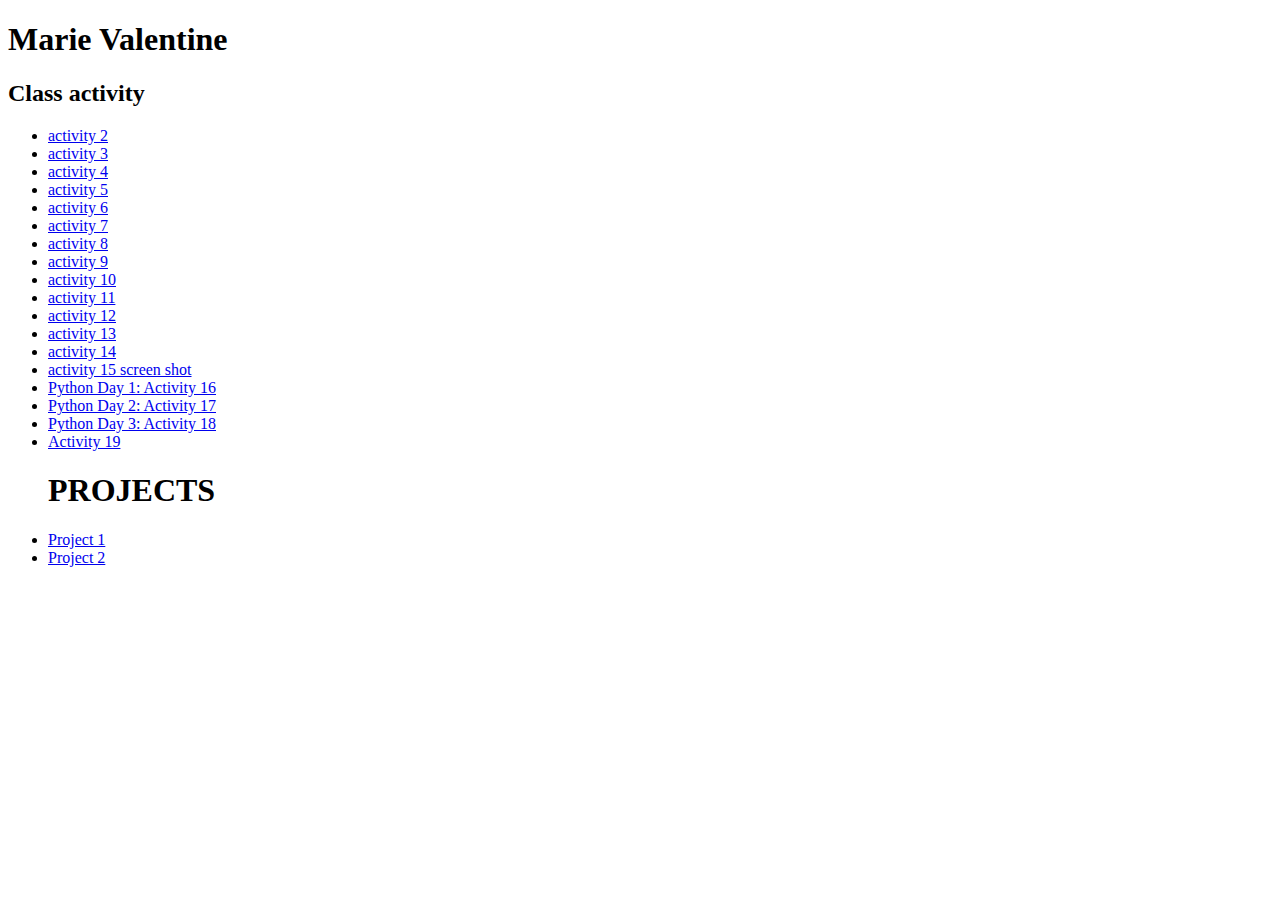
<file: index.html>
<!DOCTYPE html>
<html lang="en">
<head>
    <meta charset="UTF-8">
    <meta http-equiv="X-UA-Compatible" content="IE=edge">
    <meta name="viewport" content="width=device-width, initial-scale=1.0">
    <title>activity submission-Marie Valentine</title>
</head>
<body>
    <h1>Marie Valentine</h1>
    <h2>Class activity</h2>
    <ul>
        <li><a href="activity2.html" target="blank">activity 2</a></li>
        <li><a href="day3/assignment2.html" target="_blank">activity 3</a></li>
        <li><a href="day4/activity4.html" target="blank">activity 4</a></li>
        <li><a href="day5/day5.html" target="blank">activity 5</a></li>
        <li><a href="day6/day6.html" target="blank">activity 6</a></li>
        <li><a href="day7/day7.html" target="blank">activity 7</a></li>
        <li><a href="day8/day8.html" target="blank">activity 8</a></li>
        <li><a href="day9/day9.html" target="blank">activity 9</a></li>
        <li><a href="day11/activity8.html" target="blank">activity 10</a></li>
        <li><a href="day12/activity10.html" target="blank">activity 11</a></li>
        <li><a href="day13/activity11.html" target="blank">activity 12</a></li>
        <li><a href="day14/activity12.html" target="blank">activity 13</a></li>
        <li><a href="day15/activity13.html" target="blank">activity 14</a></li>
        <li><a href="day16/activity15.jpg.png" target="blank">activity 15 screen shot</a></li>
        <li><a href="day17/activity16.py" target="blank">Python Day 1: Activity 16</a></li>
        <li><a href="day18/activity17.py" target="blank">Python Day 2: Activity 17</a></li>
        <li><a href="day19/activity18.py" target="blank">Python Day 3: Activity 18</a></li>
        <li><a href="day20/activity19.html"blank">Activity 19</a></li>

    </ul>
    <ul>
        <h1>PROJECTS</h1>
        <li><a href="project1/project1.html" target="blank">Project 1</a></li>
        <li><a href="project2/index.html" target="_blank">Project 2</a></li>
    </ul>
</body>
</html>
</file>
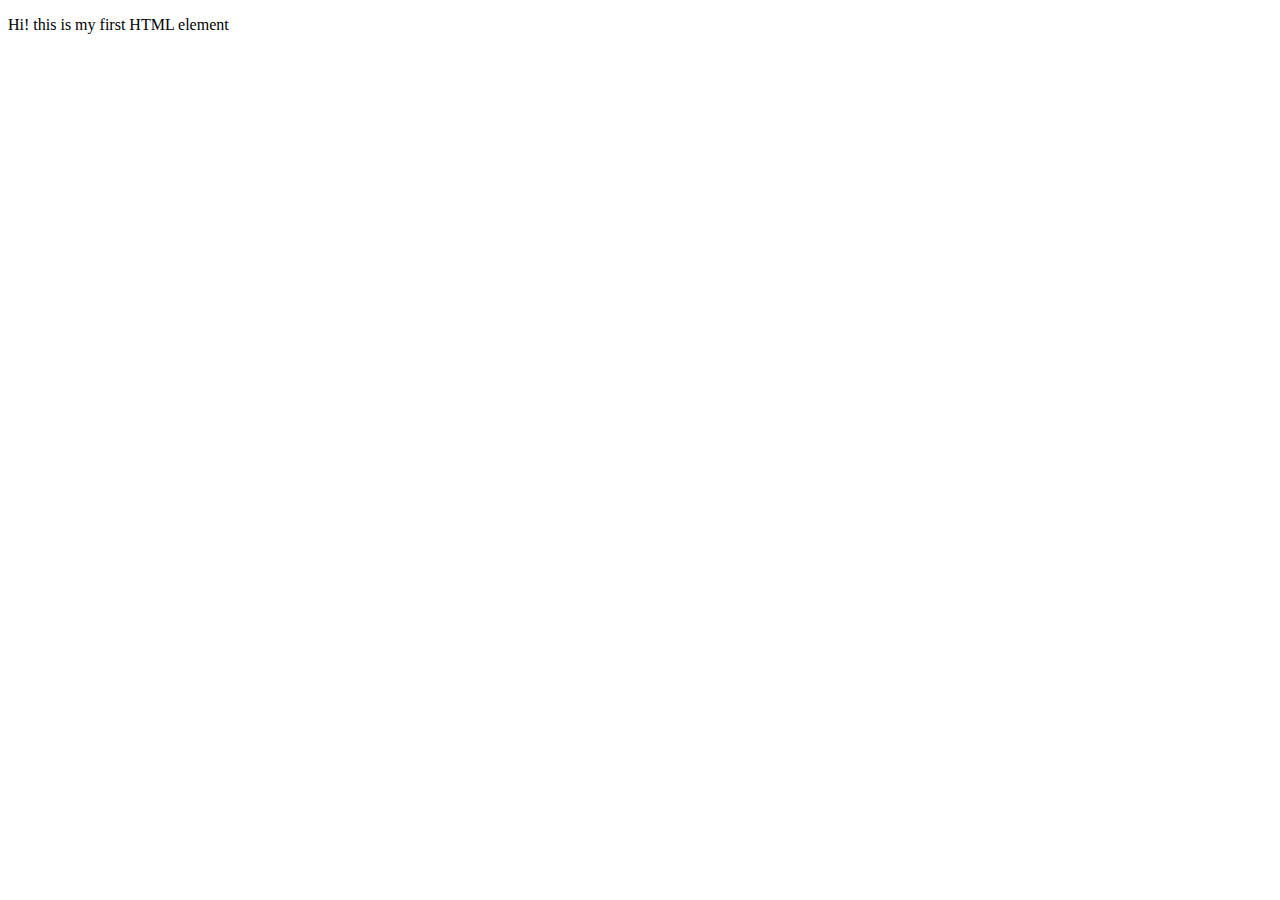
<file: Day 1/index.html>
<!DOCTYPE html>
<html lang="en">
<head>
    <meta charset="UTF-8">
    <meta http-equiv="X-UA-Compatible" content="IE=edge">
    <meta name="viewport" content="width=device-width, initial-scale=1.0">
    <title>Marie Valentine</title>
</head>
<body>
  <P>Hi! this is my first HTML element</P>  
</body>
</html>
</file>
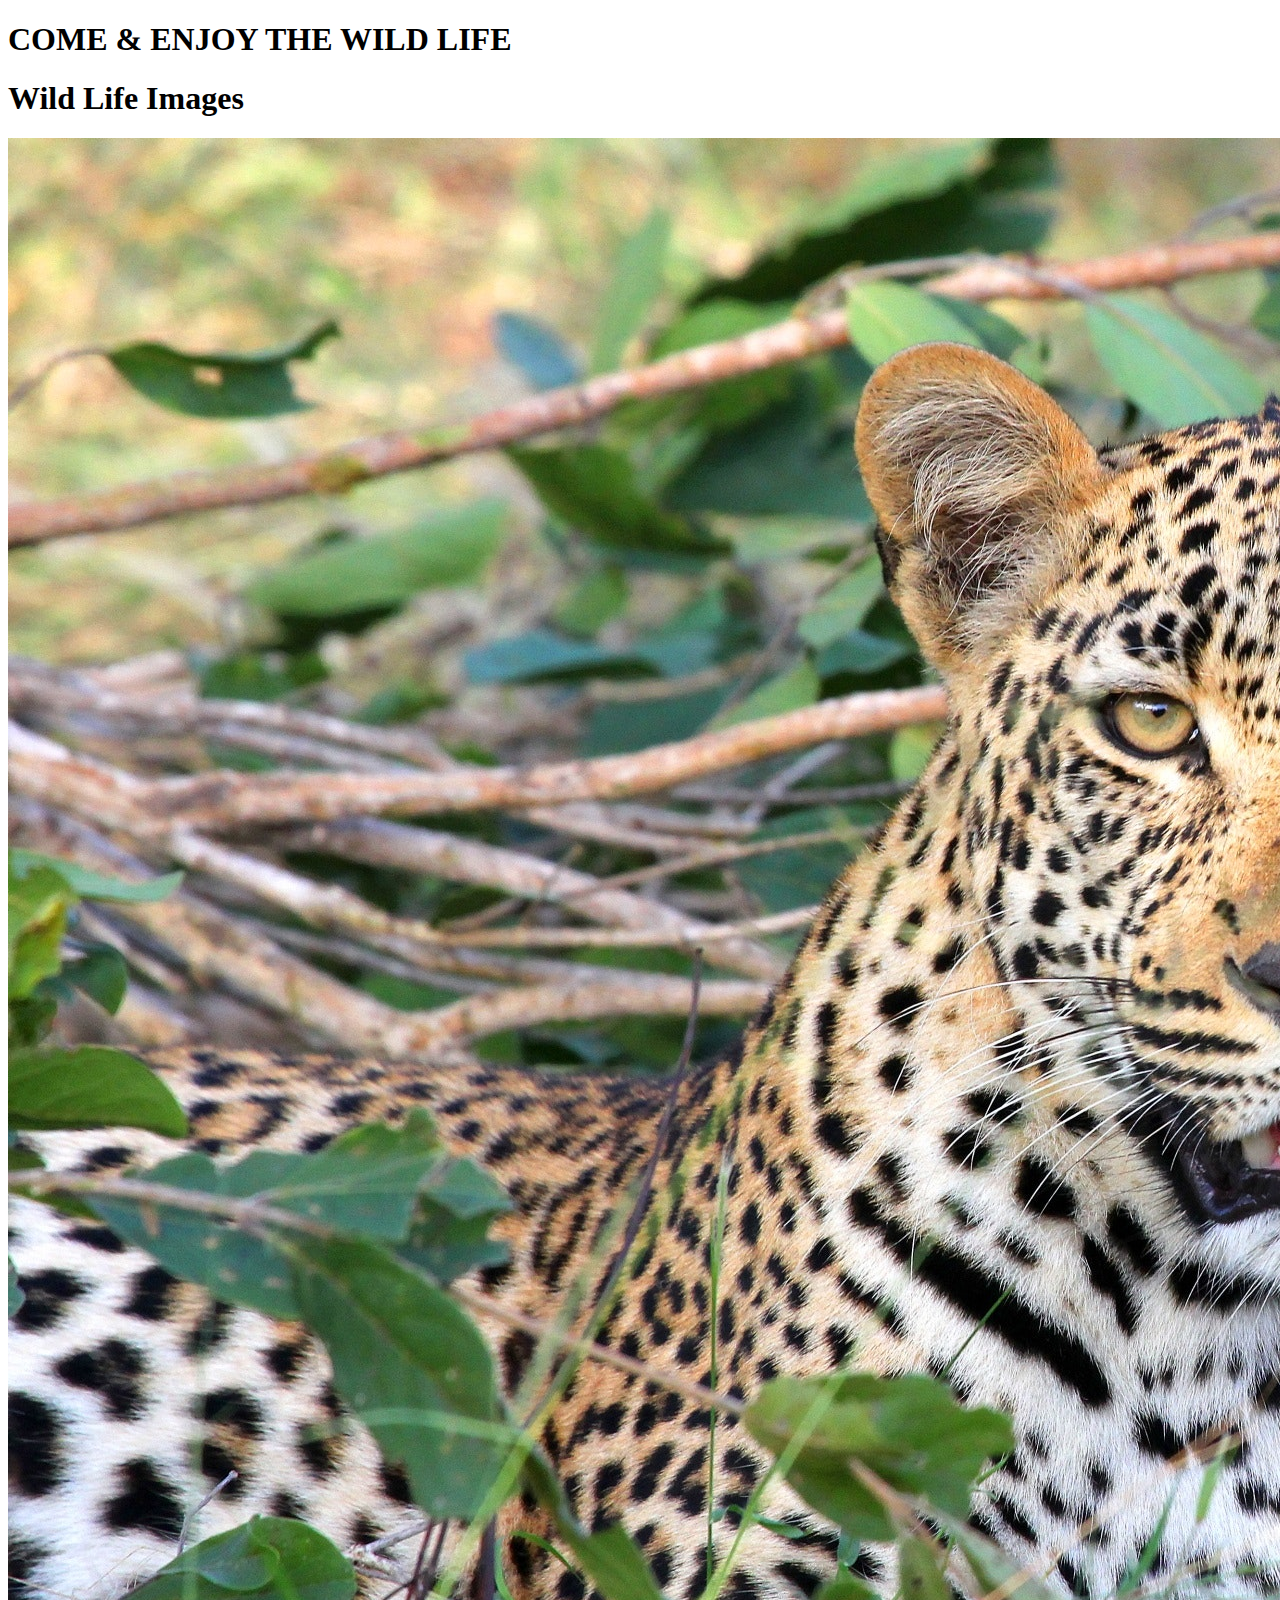
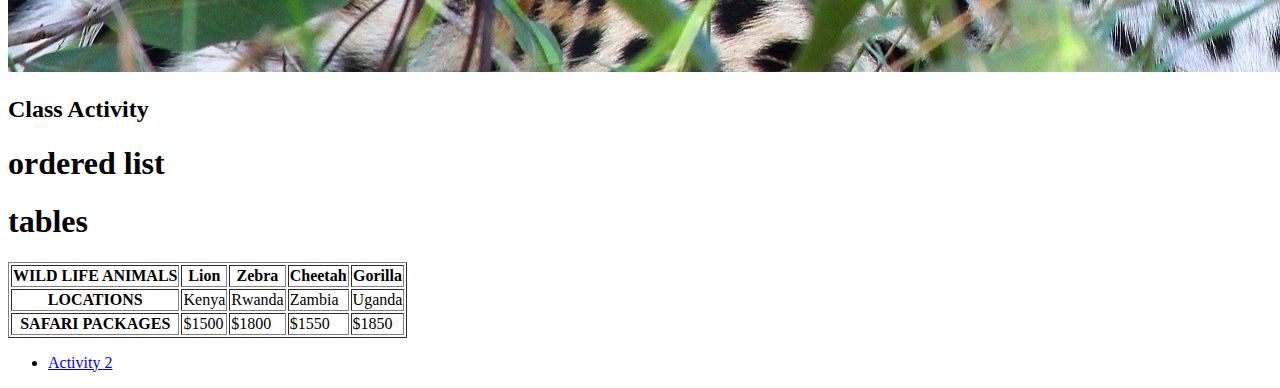
<file: DAY2/index.html>
<!DOCTYPE html>
<html lang="en">
<head>
    <meta charset="UTF-8">
    <meta http-equiv="X-UA-Compatible" content="IE=edge">
    <meta name="viewport" content="width=device-width, initial-scale=1.0">
    <title>Document</title>
</head>
<body>
    <h1>COME & ENJOY THE WILD LIFE</h1>
<h1>Wild Life Images</h1>   
<img src="cat1.jpg" alt="Cheetah">
<h2>Class Activity</h2>
   <h1>ordered list</h1>
<H1>tables</H1>
<table border="1">
    <tr>
    
        <th>WILD LIFE ANIMALS</th>
        <th>Lion</th>
        <th>Zebra</th>
        <th>Cheetah</th>
        <th>Gorilla</th>
    </tr>
    <tr>
        <th>LOCATIONS</th>
        <td>Kenya</td>
        <td>Rwanda</td>
        <td>Zambia</td>
        <td>Uganda</td>
    </tr>
    <tr>
    <th>SAFARI PACKAGES</th>
    <td>$1500</td>
    <td>$1800</td>
    <td>$1550</td>
    <td>$1850</td>

    </tr>
</table>

   </ol>
    <ul>
        <li><a href="DAY2/activity2.html" target="_blank">Activity 2</a></li>
    </ul>
</body>
</html>
</file>
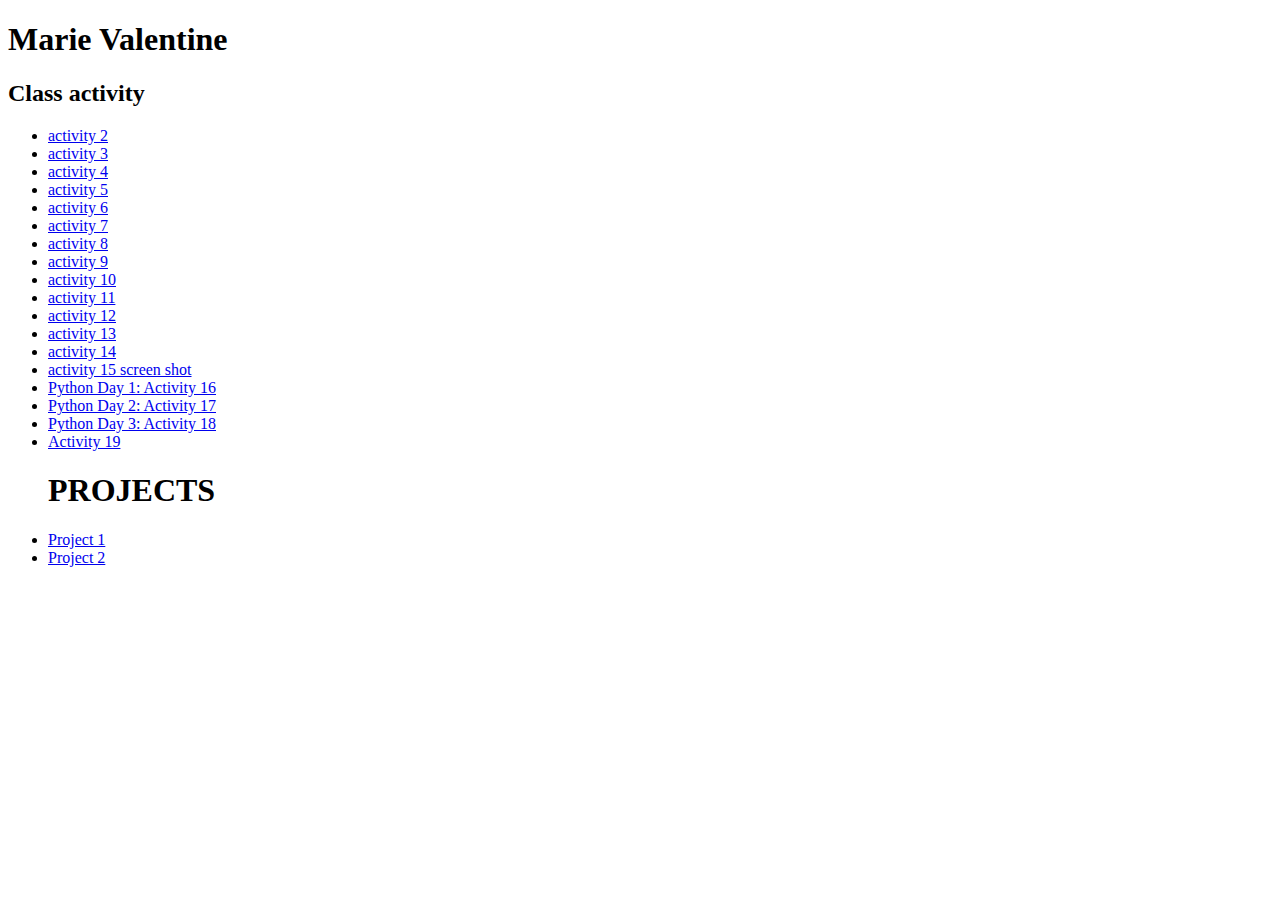
<file: Mvp1/index.html>
<!DOCTYPE html>
<html lang="en">
<head>
    <meta charset="UTF-8">
    <meta http-equiv="X-UA-Compatible" content="IE=edge">
    <meta name="viewport" content="width=device-width, initial-scale=1.0">
    <title>activity submission-Marie Valentine</title>
</head>
<body>
    <h1>Marie Valentine</h1>
    <h2>Class activity</h2>
    <ul>
        <li><a href="activity2.html" target="blank">activity 2</a></li>
        <li><a href="day3/assignment2.html" target="_blank">activity 3</a></li>
        <li><a href="day4/activity4.html" target="blank">activity 4</a></li>
        <li><a href="day5/day5.html" target="blank">activity 5</a></li>
        <li><a href="day6/day6.html" target="blank">activity 6</a></li>
        <li><a href="day7/day7.html" target="blank">activity 7</a></li>
        <li><a href="day8/day8.html" target="blank">activity 8</a></li>
        <li><a href="day9/day9.html" target="blank">activity 9</a></li>
        <li><a href="day11/activity8.html" target="blank">activity 10</a></li>
        <li><a href="day12/activity10.html" target="blank">activity 11</a></li>
        <li><a href="day13/activity11.html" target="blank">activity 12</a></li>
        <li><a href="day14/activity12.html" target="blank">activity 13</a></li>
        <li><a href="day15/activity13.html" target="blank">activity 14</a></li>
        <li><a href="day16/activity15.jpg.png" target="blank">activity 15 screen shot</a></li>
        <li><a href="day17/activity16.py" target="blank">Python Day 1: Activity 16</a></li>
        <li><a href="day18/activity17.py" target="blank">Python Day 2: Activity 17</a></li>
        <li><a href="day19/activity18.py" target="blank">Python Day 3: Activity 18</a></li>
        <li><a href="day20/activity19.html"blank">Activity 19</a></li>

    </ul>
    <ul>
        <h1>PROJECTS</h1>
        <li><a href="project1/project1.html" target="blank">Project 1</a></li>
        <li><a href="project2/index.html" target="_blank">Project 2</a></li>
    </ul>
</body>
</html>
</file>
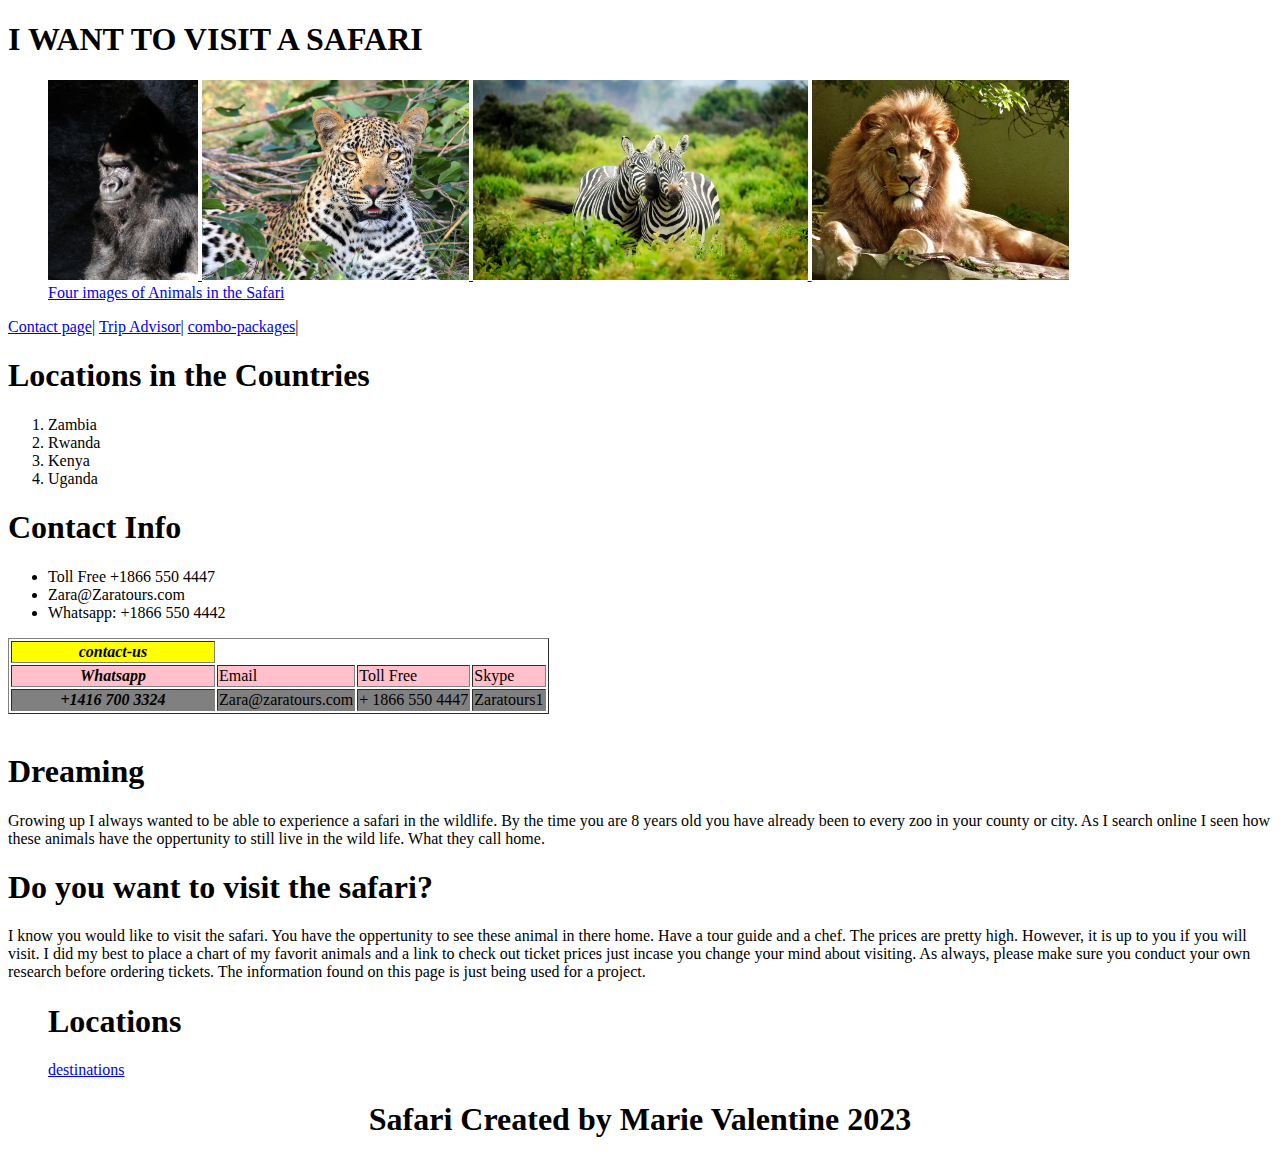
<file: activity2.html>
<!DOCTYPE html>
<html lang="en">
<head>
    <meta charset="UTF-8">
    <meta http-equiv="X-UA-Compatible" content="IE=edge">
    <meta name="viewport" content="width=device-width, initial-scale=1.0">
    <title>Document</title>
</head>
<body>
    <h1>I WANT TO VISIT A SAFARI</h1>    
    <figure>
        <a href="https://www.zaratours.com/uganda-safari-packages/" target="blank" title="z"> 
        <img src="DAY2/gorilla.jpg" alt="Logo 1" height="200" title="hello there">
        <img src="DAY2/cat1.jpg" alt="Logo 2" height="200" title="If you visit">
        <img src="DAY2/cat2.jpg" alt="Logo 3" height="200" title="Our home">
        <img src="DAY2/cat3.jpg" alt="logo 4" height="200" title="Please don't disturb and feed us!">
        <figcaption>Four images of Animals in the Safari<br/><i></i> </figcaption>
       </figure>
       <nav>
        <a href="#https://www.zaratours.com/contact-us/">Contact page</a>|
        <a href="#https://www.zaratours.com/tripadvisor/">Trip Advisor</a>|
        <a href="#https://www.zaratours.com/combo-packages/">combo-packages</a>|
    </nav>
    <h1 id="LOCATIONS">Locations in the Countries</h1>
    <ol type="1">
        <li>Zambia</li>
        <li>Rwanda</li>
        <li>Kenya</li>
        <li>Uganda</li>
    </ol>
    <h1 id="Contact">Contact Info</h1>
    <ul>
        <li>Toll Free +1866 550 4447</li>
        <li>Zara@Zaratours.com</li>
        <li>Whatsapp: +1866 550 4442</li>
    </ul>
    <table border="1">
        <tr bgcolor="yellow">
            <th style="text-align:center" width="200"><b><i>contact-us<b></i></th>
        </tr>
        <tr bgcolor="pink">
            <th width="200"><b><i>Whatsapp</i></b></th>
            <td>Email</td>
            <td>Toll Free</td>
            <td>Skype</td>
        </tr>
        <tr bgcolor="gray">
            <th width="200"><b><i>+1416 700 3324</b></i></th>
            <td>Zara@zaratours.com</td>
            <td>+ 1866 550 4447</td>
            <td>Zaratours1</td>
        </tr>
    </table>
    <br>

        <h1>Dreaming</h1>
        <p>
Growing up I always wanted to be able to experience a safari in the wildlife. By the time
you are 8 years old you have already been to every zoo in your county or city. As I search online 
I seen how these animals have the oppertunity to still live in the wild life. What they call home.
</p>
<h1> Do you want to visit the safari?
</h1>
<p>
    I know you would like to visit the safari. You have the oppertunity to see these animal in there home. Have a tour guide and a chef. The prices are pretty high.
    However, it is up to you if you will visit. I did my best to place a chart of my favorit animals and a link to check out ticket prices just incase you change
    your mind about visiting. As always, please make sure you conduct your own research before ordering tickets. The information found on this page is just being
    used for a project.

    
<ul>
            <h1> Locations </h1>
            <a href="https://www.naturalworldsafaris.com/destinations">destinations</a>
    
        </ul>
        <footer>
            <h1 style="text-align:center;">Safari Created by Marie Valentine 2023</h1> 
         </footer>
         </body>
         </html>
</file>
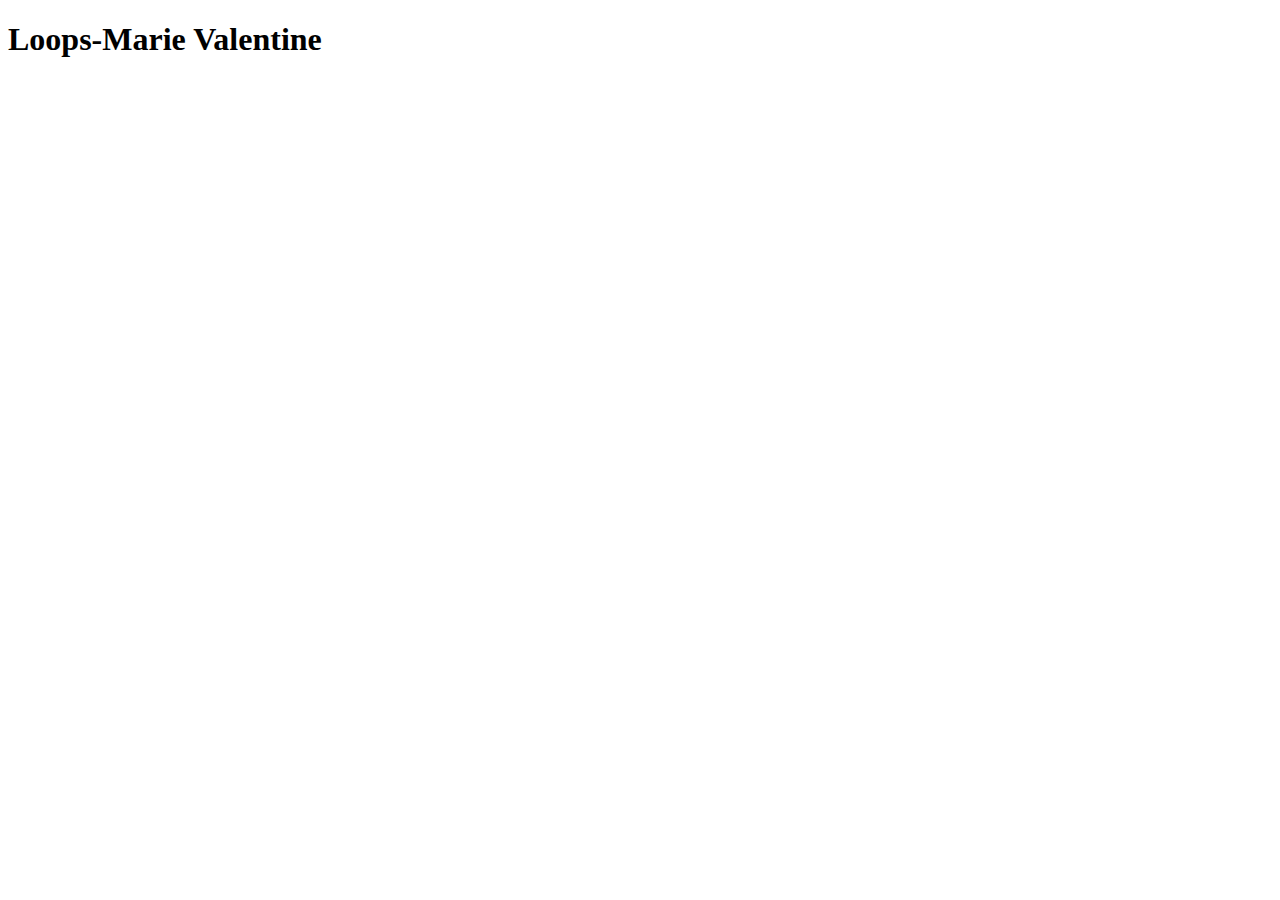
<file: day10/day10.html>
<!DOCTYPE html>
<html lang="en">
<head>
    <meta charset="UTF-8">
    <meta http-equiv="X-UA-Compatible" content="IE=edge">
    <meta name="viewport" content="width=device-width, initial-scale=1.0">
    <title>Document</title>
</head>
<body>
    <h1>Loops-Marie Valentine</h1>
    <script src="day10.js"></script>
</body>
</html>
</file>
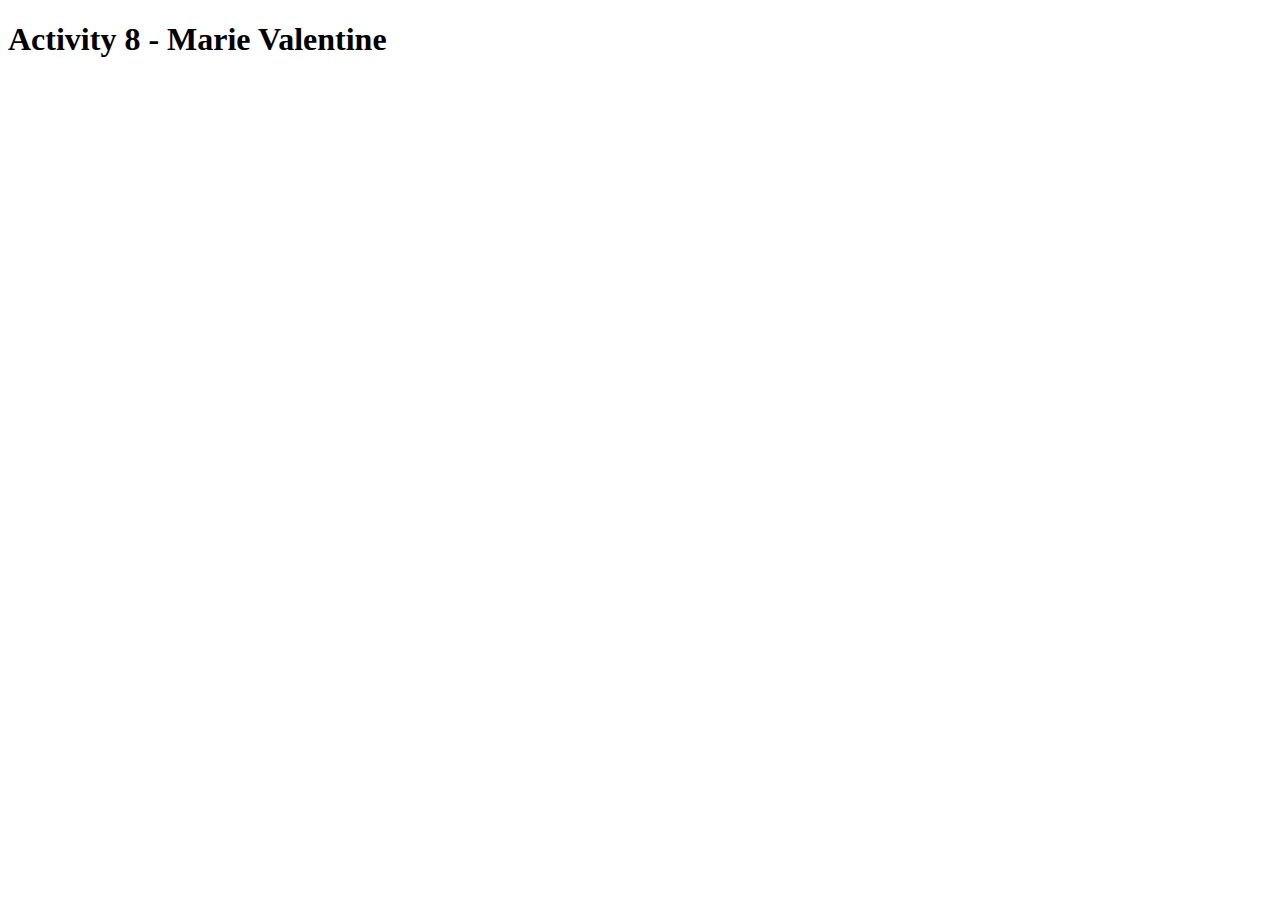
<file: day11/activity8.html>
<!DOCTYPE html>
<html lang="en">
<head>
  <meta charset="UTF-8">
  <meta http-equiv="X-UA-Compatible" content="IE=edge">
  <meta name="viewport" content="width=device-width, initial-scale=1.0">
  <title>Activity 8 - Marie Valentine </title>
</head>
<body>
  <h1>Activity 8 - Marie Valentine</h1>

  <script src="activity8.js"></script>
</body>
</html>
</file>
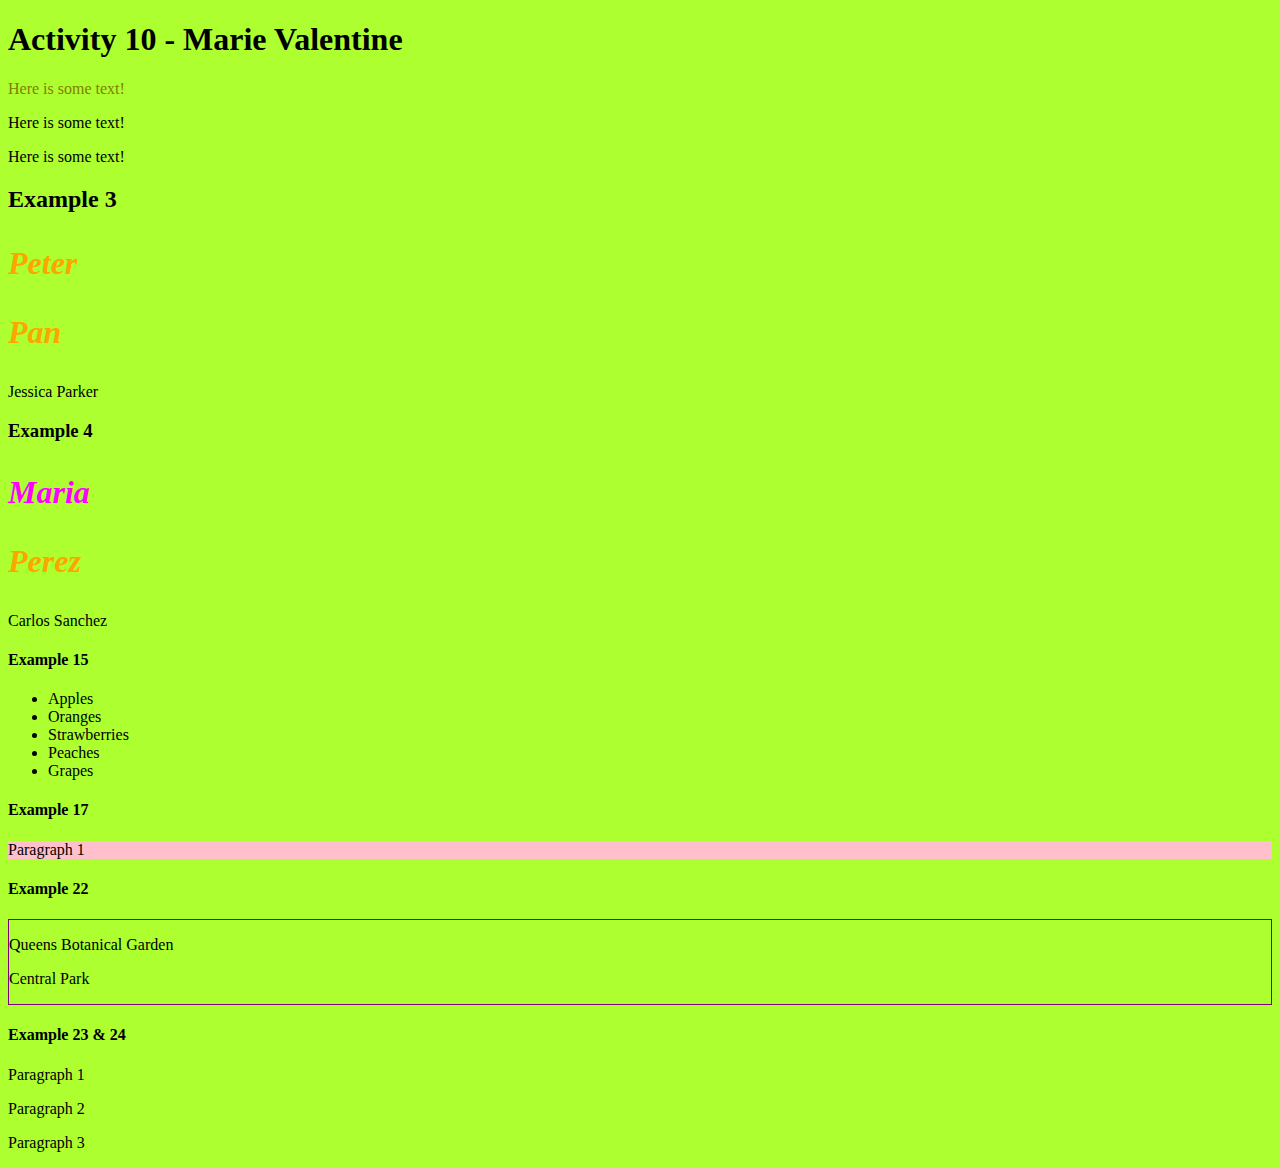
<file: day12/activity10.html>
<!DOCTYPE html>
<html lang="en">
<head>
  <meta charset="UTF-8">
  <meta http-equiv="X-UA-Compatible" content="IE=edge">
  <meta name="viewport" content="width=device-width, initial-scale=1.0">
  <title>Activity 10 - Marie Valentine</title>
  <link href="day12.css" rel="stylesheet">
</head>
<body>
  <h1>Activity 10 - Marie Valentine</h1>
  <p id="one">Here is some text!</p>
  <p>Here is some text!</p>
  <p>Here is some text!</p>
  <h2>Example 3</h2>
  <p class="name">Peter</p>
  <p class="name">Pan</p>
  <p>Jessica Parker</p>
  <h3>Example 4</h3>
  <div id ="special">
  <p class="name">Maria</p>
  <p class="name">Perez</p>
  <p class="n1">Carlos Sanchez</p></div>

  <h4>Example 15</h4>
  <ul>
    <li>Apples</li>
    <li class="highlight">Oranges</li>
    <li>Strawberries</li>
    <li class="highlight">Peaches</li>
    <li>Grapes</li>
  </ul>

  <h4>Example 17</h4>
  <div class ="d">
    <p>Paragraph 1</p>
  </div>

  <h4>Example 22</h4>
  <div class="nyc">
    <p class="queens">Queens Botanical Garden</p>
    <p class="manh">Central Park</p>
  </div>

  <h4>Example 23 & 24</h4>
  <div class="d2">
    <p class="p1">Paragraph 1 </p>
    <p>Paragraph 2<p>
    <p>Paragraph 3</p>
  </div>
  <script src="activity10.js"></script>
</body>
</html>
</file>
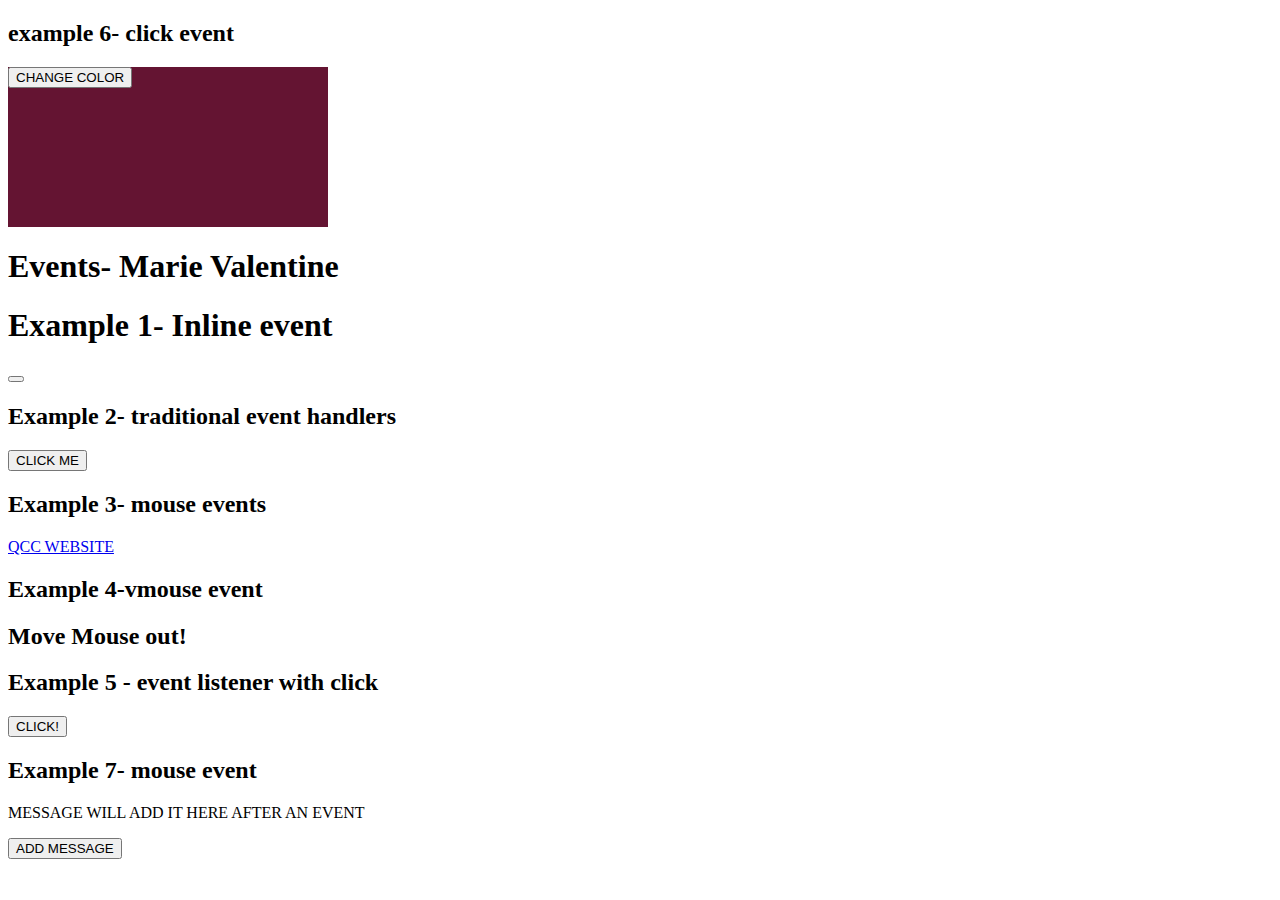
<file: day13/activity11.html>
<!DOCTYPE html>
<html lang="en">
<head>
    <meta charset="UTF-8">
    <meta http-equiv="X-UA-Compatible" content="IE=edge">
    <meta name="viewport" content="width=device-width, initial-scale=1.0">
    <title>events- Marie Valentine</title>
<style>
    .divColor{
        background-color: rgb(100, 20, 50);
        height: 10em;
        width: 20em;
    }
    .btnColor{
        background-color: black;
        width: 60%;
        margin: 20%;
        color: whitesmoke;
        padding: 1em;
        position: fixed;
        top: 0%;
        left: 0%;
        color: white;
        font-size: 1.2em;
    }
    .GOtop{
        background-color: rgba(100, 100, 100,0.9);
        padding: 0.2em;
        width: 2em;
        text-align: center;
        font-size: 1.5em;
        border-radius: 50%;
        position: fixed;
        right: 5%;
        bottom: 5%;
        display: none;
    }
    .GOtop:hover{
        background-color: aqua;
        box-shadow: 0px 0px 5px 3px black;
    }
    html{scroll-behavior: smooth;}
</style>
</head>
<body>
    <h2> example 6- click event</h2>
    <div class="divColor">
        <button class="btncolor"> CHANGE COLOR</button>
    </div>
    <h1> Events- Marie Valentine</h1>
    <h1> Example 1- Inline event</h1>
    <button onclick="alert('You Clicked!')" CLICK HERE!></button>
    <h2> Example 2- traditional event handlers</h2>
    <button class="button"> CLICK ME</button>
    <h2> Example 3- mouse events</h2>
    <a href="https://www.qcc.cuny.edu" target="_blank" class="alink">QCC WEBSITE</a>

    <h2> Example 4-vmouse event</h2>
    <h2 class="mouseOut">Move Mouse out!</h2>

    <h2> Example 5 - event listener with click</h2>
    <button class="btn2">CLICK!</button>

    <h2> Example 7- mouse event</h2>
    <p class="pmouse"> MESSAGE WILL ADD IT HERE AFTER AN EVENT</p>
     <button class="btn3">ADD MESSAGE</button>

<script src="activity11.js"></script>
    
</body>
</html>
</file>
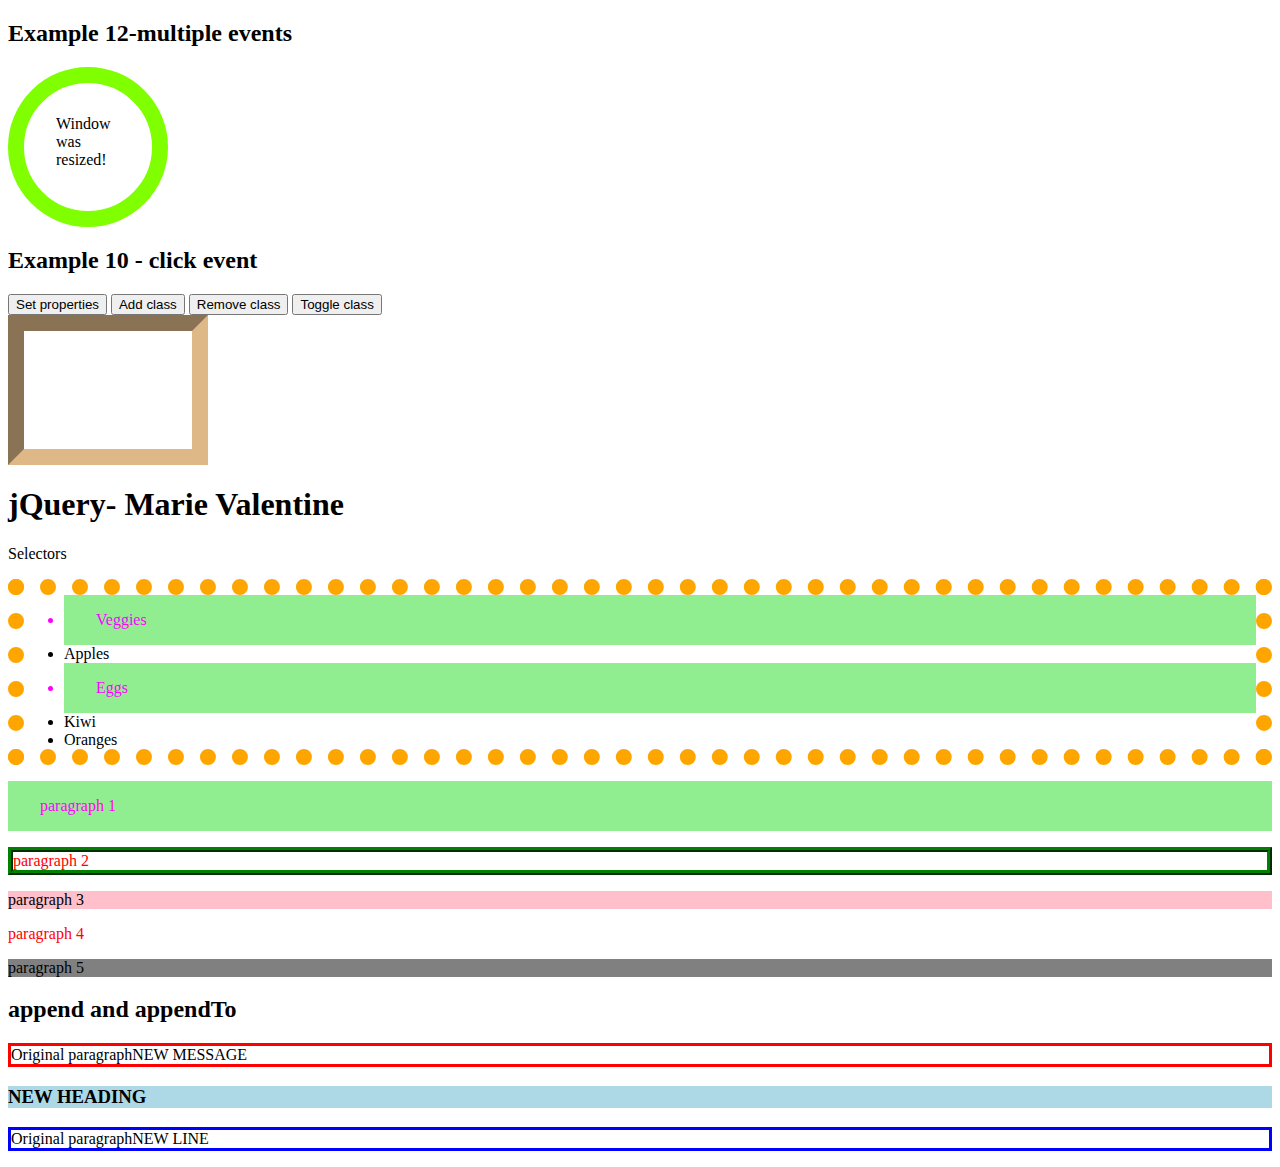
<file: day14/activity12.html>
<!DOCTYPE html>
<html lang="en">
<head>
    <meta charset="UTF-8">
    <meta http-equiv="X-UA-Compatible" content="IE=edge">
    <meta name="viewport" content="width=device-width, initial-scale=1.0">
    <title>Document</title>
    <style>
        *{box-sizing: border-box;}
        .btnColor{background-color: crimson; color: floralwhite;}
        .square{width: 200px;height: 150px;border: inset 1em burlywood;}
        .circle{width: 10em; height: 10em;border-radius: 50%; border: chartreuse 1em solid;padding: 2em;}
    </style>
</head>
<body>
    <h2>Example 12-multiple events</h2>
    <div class="circle"></div>
    <h2> Example 10 - click event</h2>
    <button id="btnProperties">Set properties</button>
    <button id="addClass">Add class</button>
    <button id="removeClass">Remove class</button>
    <button id="toggleClass">Toggle class</button>
    <div class="square"></div>
    <h1>jQuery- Marie Valentine</h1>
    <section class="container">
        <p>Selectors</p>
        <ul class="list">
            <li class="a">Veggies</li>
            <li class="b">Apples</li>
            <li class="a">Eggs</li>
            <li class="b">Kiwi</li>
            <li class="b">Oranges</li>
        </ul>
        <div>
            <p class="a">paragraph 1</p>
            <p class="para2">paragraph 2</p>
            <p class="b">paragraph 3</p>
            <p class="para4">paragraph 4</p>
            <p class="para5">paragraph 5</p>
        </div>
    </section>
<h2>append and appendTo</h2>
<p class="p_append" style="border: solid red
;">Original paragraph</p>
<p class="p_prepend" style="border: solid blue">Original paragraph</p>

    <!--JS links-->
    <script src="https://code.jquery.com/jquery-3.6.0.js"></script>
     <script src="activity12.js"></script>
</body>
</html>
</file>
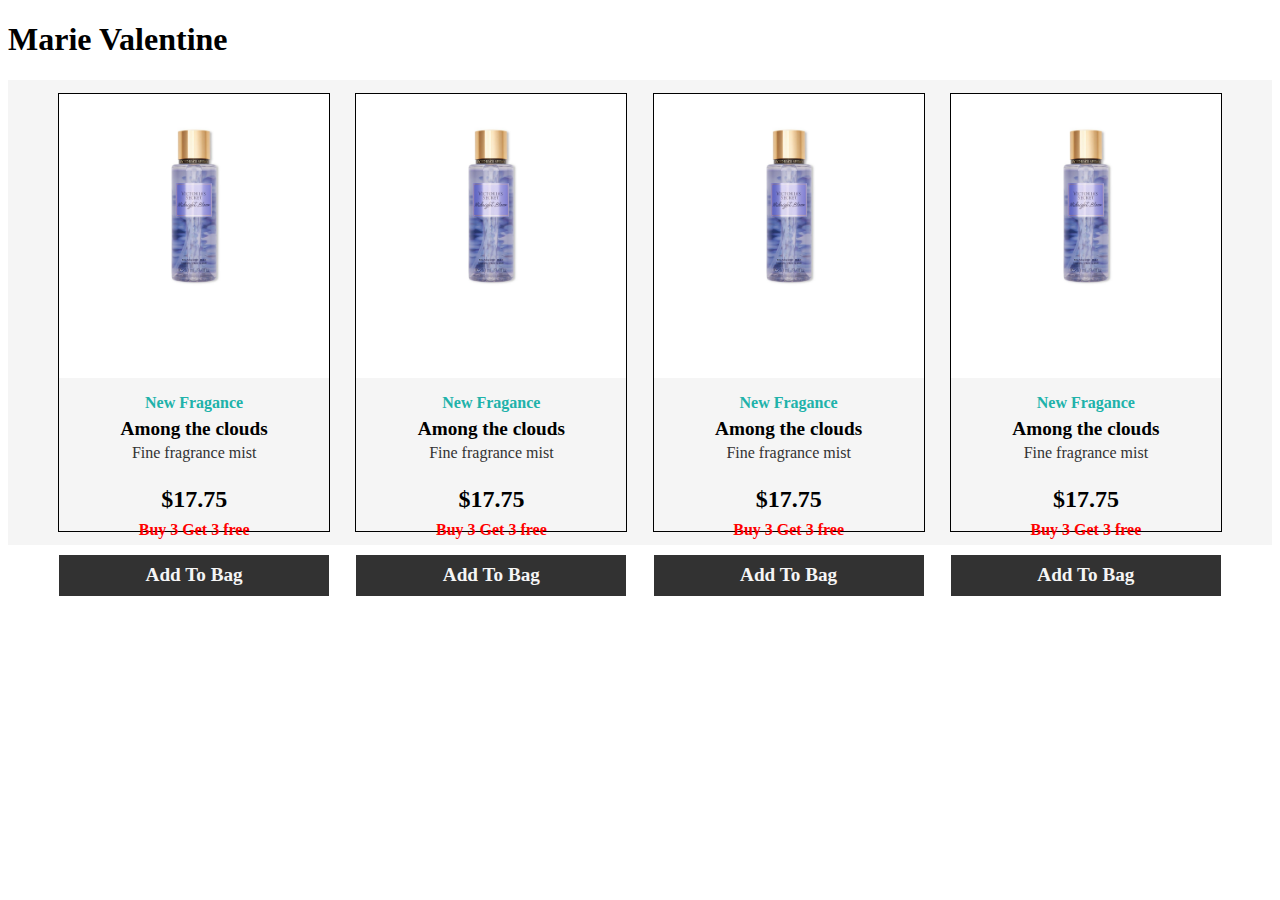
<file: day15/activity13.html>
<!DOCTYPE html>
<html lang="en">
<head>
    <meta charset="UTF-8">
    <meta http-equiv="X-UA-Compatible" content="IE=edge">
    <meta name="viewport" content="width=device-width, initial-scale=1.0">
    <title>activity13-Marie Valentine</title>
    <link rel="stylesheet" href="activity13.css">
</head>
<body>
 <h1>Marie Valentine</h1>   
 <main class="container">
    <!-- item 1-->
     <div class="item">
        <header class="imgCont"> <img src="images13/item1.jpg" alt="image of body mist" title="Go to: fragrance mist" class="itemImg"></header>
        <section class="infoItem">
        <p class="p1">New Fragance </p>
        <p class="p2">Among the clouds</p>
        <p class="p3">Fine fragrance mist</p>
        <p class="p4">$17.75</p>
        <p class="p5">Buy 3 Get 3 free</p>
       </section>
     <footer class="linkItem"> 
       <a href="#windowItem1" class="link link1">Add To Bag</a> 
     </footer>
    </div>
 <!-- item 2-->
 <div class="item">
    <header class="imgCont"> <img src="images13/item1.jpg" alt="image of body mist" title="Go to: fragrance mist" class="itemImg"></header>
    <section class="infoItem">
    <p class="p1">New Fragance </p>
    <p class="p2">Among the clouds</p>
    <p class="p3">Fine fragrance mist</p>
    <p class="p4">$17.75</p>
    <p class="p5">Buy 3 Get 3 free</p>
   </section>
 <footer class="linkItem"> 
   <a href="#windowItem2" class="link link2">Add To Bag</a> 
 </footer>
</div>
<!-- item 2-->
<div class="item">
    <header class="imgCont"> <img src="images13/item1.jpg" alt="image of body mist" title="Go to: fragrance mist" class="itemImg"></header>
    <section class="infoItem">
    <p class="p1">New Fragance </p>
    <p class="p2">Among the clouds</p>
    <p class="p3">Fine fragrance mist</p>
    <p class="p4">$17.75</p>
    <p class="p5">Buy 3 Get 3 free</p>
   </section>
 <footer class="linkItem"> 
   <a href="#windowItem2" class="link link2">Add To Bag</a> 
 </footer>
</div>
<!-- item 2-->
<div class="item">
    <header class="imgCont"> <img src="images13/item1.jpg" alt="image of body mist" title="Go to: fragrance mist" class="itemImg"></header>
    <section class="infoItem">
    <p class="p1">New Fragance </p>
    <p class="p2">Among the clouds</p>
    <p class="p3">Fine fragrance mist</p>
    <p class="p4">$17.75</p>
    <p class="p5">Buy 3 Get 3 free</p>
   </section>
 <footer class="linkItem"> 
   <a href="#windowItem2" class="link link2">Add To Bag</a> 
 </footer>
</div>


  </main>
  <!--Model window item 3-->
  <section class="modalWindow" id="windowItem1">
    <div class="modalContent">
        <header class="modalTop">
            <p class="modelHead"> It's in The Bag!</p> 
            <span class="modalHeadX">x</span>
        </header>
        <main class="modalBody">
            <div class="modalImg"> <img src="images13/item1.jpg" alt="" srcset=""></div>
            <div class="modalInfo">
                <p class="p1">New! </p>
                <p class="p2">Among the clouds</p>
                <p class="p3">Fine fragrance mist</p>
                <p class="p4">$17.75</p>
                <p class="p5">Buy 3 Get 3 free</p>
            </div>
        </main>

    </div>
    

  </section>  
  

    </div>

  </section>

  <script src="activity13.js"></script>
</body>
</html>
</file>
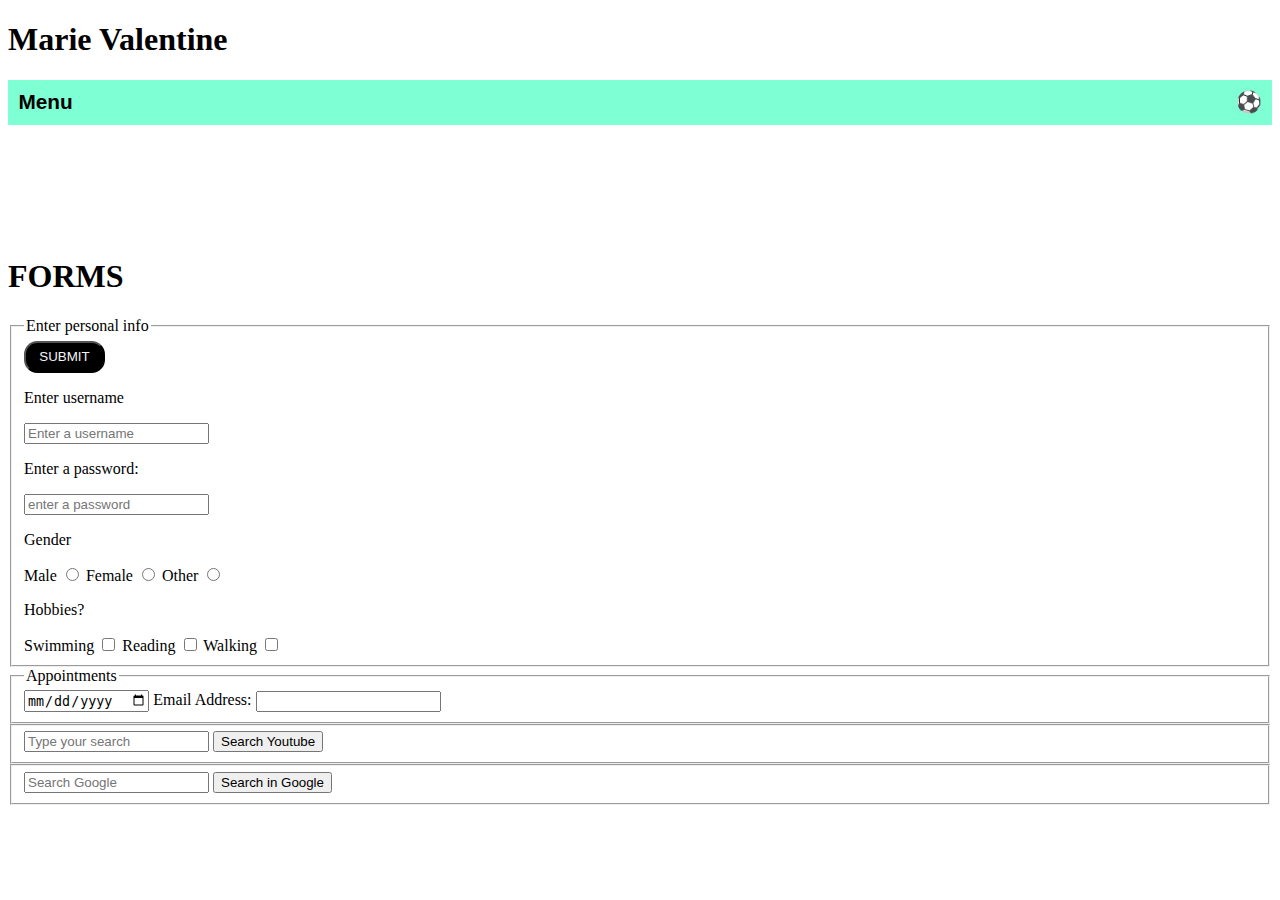
<file: day16/activity14.html>
<!DOCTYPE html>
<html lang="en">
<head>
    <meta charset="UTF-8">
    <meta http-equiv="X-UA-Compatible" content="IE=edge">
    <meta name="viewport" content="width=device-width, initial-scale=1.0">
    <title>activity 14 - Marie Valentine</title>
    <link rel="stylesheet" href="activity.css">
</head>
<body>
    <h1>Marie Valentine</h1>
    <button class="openMenu">
      Menu
    </button>
    <nav class="menu">
        <a href="https://www.qcc.cuny.edu">QCC</a> 
        <a href="https://www.qcc.cuny.edu">CUNY</a>
    </nav>
    <h1>FORMS</h1>
    <form action="formSent.html" method="post">
        <fieldset>
            <legend>Enter personal info</legend>
        <input type="submit" value="SUBMIT" class="submit1">
        <p>Enter username</p>
        <input type="text" name="username" maxlength="20" placeholder="Enter a username">
        <p>Enter a password:</p>
        <input type="password" name="password" placeholder="enter a password">
        <p>Gender</p>
        <label for="male">Male</label>
        <input type="radio" name="gender" id="male">
        <label for="female">Female</label>
        <input type="radio" name="gender" id="female">
        <label for="other">Other</label>
        <input type="radio" name="gender" id="other">
        <p>Hobbies?</p>
        <label for="swimming">Swimming</label>
        <input type="checkbox" name="hobbies" id="swimming">
        <label for="reading">Reading</label>
        <input type="checkbox" name="hobbies" id="reading">
        <label for="walking">Walking</label>
        <input type="checkbox" name="hobbies" id="walking">
        </fieldset>
        <fieldset>
            <legend> Appointments</legend>
            <label for="date"></label>
            <input type="date">
            <label for="email">Email Address:</label>
            <input type="email" id="email" name="email">
        </fieldset>
    </form>
    <!--Search Youtube-->
    <form action="https:www.youtube.com/results">
        <fieldset>
        <input type="search" placeholder="Type your search" name="search_query">
        <button>Search Youtube</button>
        </fieldset>
    </form>
    <!--Search Google-->
    <form action="https://www.google.com/search">
        <fieldset>
    <input type="search" placeholder="Search Google" name="q">
    <button> Search in Google</button>
        </fieldset>
    </form>



    <!--JS-->
    <script src="activity14.js"></script>
</body>
</html>
</file>
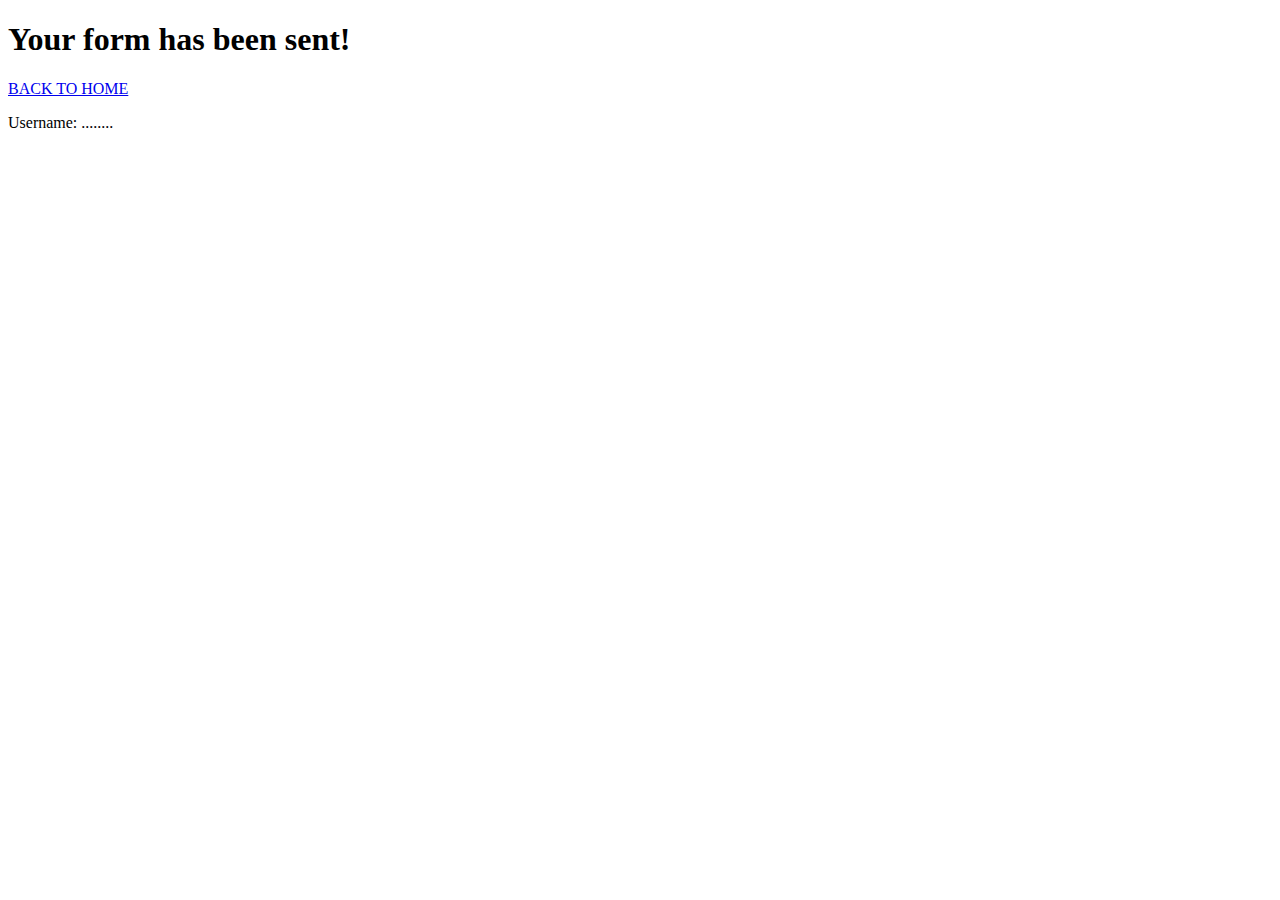
<file: day16/formSent.html>
<!DOCTYPE html>
<html lang="en">
<head>
    <meta charset="UTF-8">
    <meta http-equiv="X-UA-Compatible" content="IE=edge">
    <meta name="viewport" content="width=device-width, initial-scale=1.0">
    <title>Form Sent!</title>
</head>
<body>
    <h1>Your form has been sent!</h1>
    <a href="activity14.html">BACK TO HOME</a>
    <p>Username: <span id="result_name">........</span></p>
    <script>
        let printName = document.querySelector('#result_name')
        printName.innerHtml = sectionStorage.getItem('userN')
    </script>
</body>
</html>
</file>
<file: day12/day12.css>
body{
    background-color: greenyellow;
  }
  
  .bgBlue{
    background-color: aqua;
  }
  
  .d{
    background-color: pink;
  }
  
  .nyc{border: 1px solid purple;}
</file>
<file: day15/activity13.css>
*{box-sizing: border-box;}
html{scroll-behavior: smooth;}
.container{
    background-color: whitesmoke;
    display: flex;
    flex-direction: row;
    justify-content: center;
    flex-wrap: wrap;
}
.item{
    width: 17em;
    margin: 1%;
    border: solid 1px;
}
.infoItem{
    text-align: center;
}
.imgCont{
    width: 100%;
    height: 65%;
    background-color: white;
    overflow: hidden;
}
.itemImg{
    width: 60%;
    margin-left: 20%;
}
.p1{
    color: lightseagreen;
    font-weight: 900;
}
.p2{
    font-weight: 900;
    font-size: 1.2em;
    margin-top: -0.5em;
}
.p3{
    color: rgb(50,50,50);
    margin-top: -1em;
}
.p4{
    font-size: 1.5em;
    margin-top: 1em;
    font-weight: 900;
}
.p5{
    color: red;
    font-weight: 900;
    margin-top: -1em;
}
.link{
    background-color: rgb(50,50,50);
    color: whitesmoke;
    display: inline-block;
    width: 100%;
    text-align: center;
    padding: 0.5em;
    font-size: 1.2em;
    text-decoration: none;
    transition: ease-in-out 0.2s;
    font-weight: 900;
}
.link:hover{
    background-color: whitesmoke;
    color: rgb(50,50,50);
}
/* MODAL WINDOW ITEM */
.modalWindow{
position: fixed;
top: 0%;
bottom: 0%;
left: 0%;
right: 0%;
background-color: rgb(50,50,50,0.6);
display: none;
}
.modalContent{
    width: 60%;
    height: 80%;
    margin: 5% 20%;
background-color: white;
}
.modalHead{
    width: 70%;
    font-size: 1.2em;
    font-weight: bolder;
    color: rgb(50,50,50);
    border-bottom: inset lightgray 2px;
    margin:12em 3em;
    padding-top: 2em;
    float: left;
}
.modalHeadX{
   float: right;
   font-size: 1.5em;
   padding: 1em;
}
.modalHeadX:hover{
    background-color: gray;
    transition: ease-in-out 0.3s;
    color: whitesmoke;
}
.modalBody{

}
.modalImg, .modalInfo{ width: 45%; height: 70%; border: solid red;}
.modalImg img{
    width: 50%;
    margin-left: 20%;
}
</file>
<file: day16/activity.css>
*{box-sizing: border-box;}
html{scroll-behavior: smooth;}
/* MENU */
.openMenu{
    background-color: aquamarine;
    border: none;
    width: 100%;
    text-align: left;
    font-size: 1.3em;
    font-weight: bolder;
    padding: 0.5em;
}
.openMenu:hover{
    background-color: darkblue;
    color: whitesmoke;
}
.openMenu:after{
    content: '\26BD'; /* 2715*/
    float: right;
}
.menu{
    background-color: lightcyan;
    transition: ease-in-out 1s;
    opacity: 0;
}
.menu a{
    display: block;
    padding: 1em;
    text-align: center;
    text-decoration: none;
    font-size: 1.1em;
    font-weight: bold;
    color: brown;
    transition: ease-in-out 0.3s;
}
.menu a hover{
    background-color: chocolate;
    color: whitesmoke;
    box-shadow: 1px 1px 5px black;
}
.active{
    background-color:blueviolet;
    color: whitesmoke;
}
.active:after{
    content:"\2715";
}
.openClose{
    opacity: 1;
    transition: ease-in-out 0.5s;
}
/* FORMS */
.submit1{background-color: black;
    color:whitesmoke;
    border-radius: 1em;
    padding: 0.5em 1em;}
.submit1:hover{
    background-color: whitesmoke;
    color: purple;
    border: none;
    box-shadow: 0px 0px 5px 1px gray;
}
</file>
